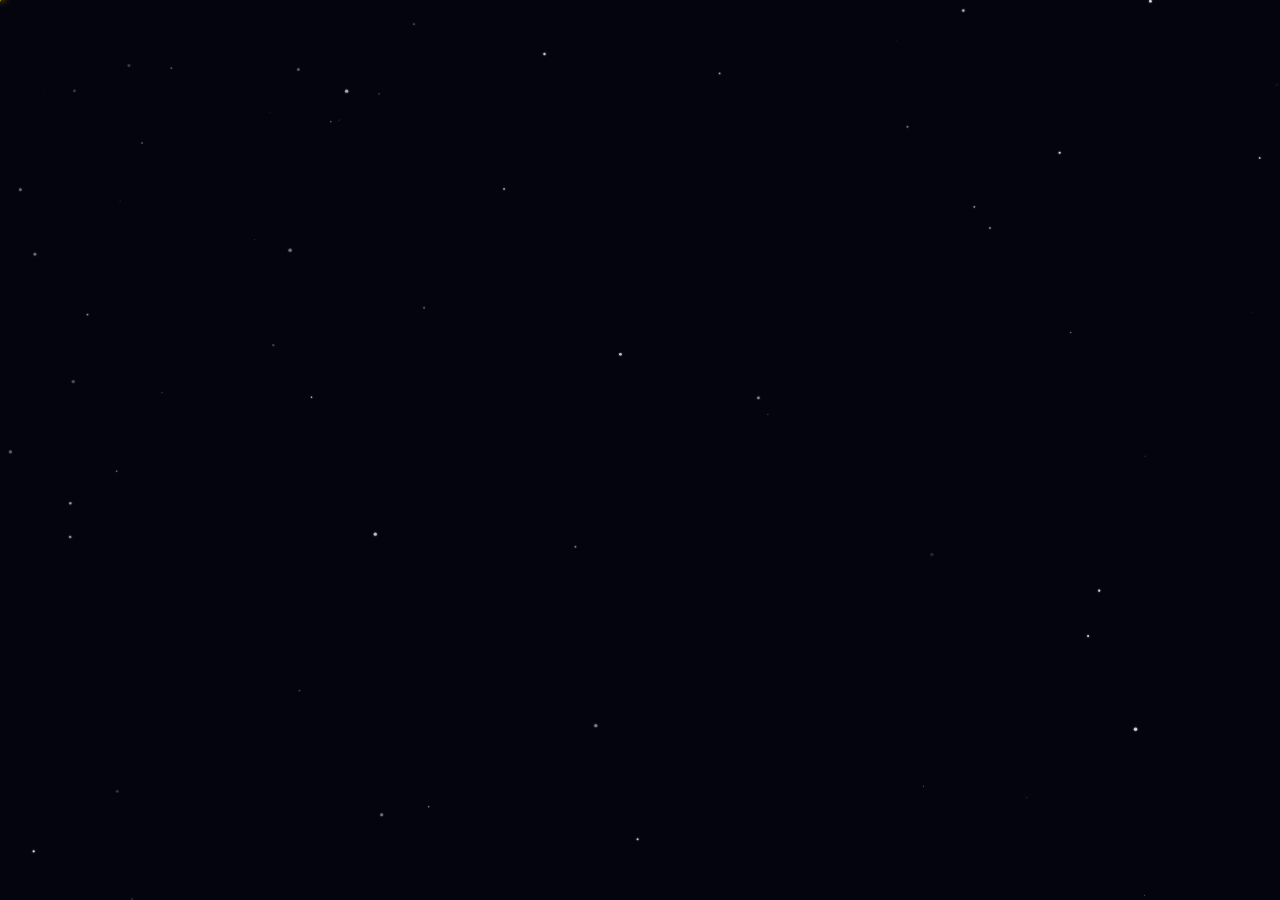
<file: index.html>
<!DOCTYPE html>
<html lang="en">
  <head>
    <meta charset="UTF-8" />
    <meta http-equiv="X-UA-Compatible" content="IE=edge" />
    <meta name="viewport" content="width=device-width, initial-scale=1.0" />
    <title>Happy Birthday</title>
    <link rel="stylesheet" href="style.css" />
  </head>
  <body>
    <canvas id="fx"></canvas>
    <div id="bloom"></div>
    <div id="cur">✦</div>

    <!-- ═══ PHASE 1: COSMOS ═══ -->
    <div class="ph on" id="p1">
      <div class="ct-wrap">
        <span class="ct-line" id="cl0">Di suatu sudut alam semesta ini...</span>
        <span class="ct-line" id="cl1"
          >sebuah bintang istimewa sedang bersinar...</span
        >
        <span class="ct-line" id="cl2">tepat hari ini. ✨</span>
      </div>
      <div class="tap-hint" id="tapHint">✦ &nbsp; ketuk layar &nbsp; ✦</div>
    </div>

    <!-- ═══ PHASE 2: IGNITION ═══ -->
    <div class="ph" id="p2">
      <p class="p2-title">Nyalakan Harapanmu 🕯️</p>
      <div class="cake-wrap">
        <svg id="cakeSvg" width="250" height="215" viewBox="0 0 250 215">
          <defs>
            <radialGradient id="gBot" cx="45%" cy="30%">
              <stop offset="0%" stop-color="#C8783A" />
              <stop offset="100%" stop-color="#7A380E" />
            </radialGradient>
            <radialGradient id="gTop" cx="45%" cy="30%">
              <stop offset="0%" stop-color="#EE80A2" />
              <stop offset="100%" stop-color="#A8305E" />
            </radialGradient>
            <radialGradient id="gMid" cx="45%" cy="30%">
              <stop offset="0%" stop-color="#D4A8F0" />
              <stop offset="100%" stop-color="#8040C0" />
            </radialGradient>
            <filter id="fglow" x="-50%" y="-50%" width="200%" height="200%">
              <feGaussianBlur stdDeviation="4" result="b" />
              <feMerge>
                <feMergeNode in="b" />
                <feMergeNode in="SourceGraphic" />
              </feMerge>
            </filter>
          </defs>

          <!-- Bottom tier -->
          <rect
            x="12"
            y="135"
            width="226"
            height="70"
            rx="11"
            fill="url(#gBot)"
          />
          <rect
            x="12"
            y="133"
            width="226"
            height="16"
            rx="7"
            fill="#FFBCD0"
            opacity=".88"
          />
          <ellipse
            cx="38"
            cy="135"
            rx="11"
            ry="7"
            fill="#FFD8E8"
            opacity=".75"
          />
          <ellipse cx="75" cy="137" rx="9" ry="6" fill="#FFD8E8" opacity=".7" />
          <ellipse
            cx="125"
            cy="135"
            rx="13"
            ry="8"
            fill="#FFD8E8"
            opacity=".8"
          />
          <ellipse
            cx="175"
            cy="137"
            rx="9"
            ry="6"
            fill="#FFD8E8"
            opacity=".7"
          />
          <ellipse
            cx="213"
            cy="135"
            rx="11"
            ry="7"
            fill="#FFD8E8"
            opacity=".75"
          />
          <text
            x="50"
            y="178"
            font-size="13"
            text-anchor="middle"
            fill="rgba(255,255,255,.7)"
          >
            ♥
          </text>
          <text
            x="95"
            y="172"
            font-size="11"
            text-anchor="middle"
            fill="rgba(255,255,255,.6)"
          >
            ✦
          </text>
          <text
            x="125"
            y="178"
            font-size="15"
            text-anchor="middle"
            fill="rgba(255,255,255,.82)"
          >
            🎂
          </text>
          <text
            x="155"
            y="172"
            font-size="11"
            text-anchor="middle"
            fill="rgba(255,255,255,.6)"
          >
            ✦
          </text>
          <text
            x="200"
            y="178"
            font-size="13"
            text-anchor="middle"
            fill="rgba(255,255,255,.7)"
          >
            ♥
          </text>

          <!-- Middle tier -->
          <rect
            x="38"
            y="80"
            width="174"
            height="58"
            rx="9"
            fill="url(#gMid)"
          />
          <rect
            x="38"
            y="78"
            width="174"
            height="14"
            rx="6"
            fill="#EDD8FF"
            opacity=".88"
          />
          <ellipse cx="58" cy="80" rx="8" ry="5" fill="#F5ECFF" opacity=".82" />
          <ellipse cx="95" cy="82" rx="7" ry="5" fill="#F5ECFF" opacity=".78" />
          <ellipse
            cx="125"
            cy="80"
            rx="9"
            ry="6"
            fill="#F5ECFF"
            opacity=".85"
          />
          <ellipse
            cx="156"
            cy="82"
            rx="7"
            ry="5"
            fill="#F5ECFF"
            opacity=".78"
          />
          <ellipse
            cx="193"
            cy="80"
            rx="8"
            ry="5"
            fill="#F5ECFF"
            opacity=".82"
          />
          <text
            x="80"
            y="114"
            font-size="11"
            text-anchor="middle"
            fill="rgba(255,255,255,.72)"
          >
            ★
          </text>
          <text
            x="125"
            y="118"
            font-size="13"
            text-anchor="middle"
            fill="rgba(255,255,255,.82)"
          >
            ✨
          </text>
          <text
            x="170"
            y="114"
            font-size="11"
            text-anchor="middle"
            fill="rgba(255,255,255,.72)"
          >
            ★
          </text>

          <!-- Top tier -->
          <rect
            x="65"
            y="36"
            width="120"
            height="48"
            rx="8"
            fill="url(#gTop)"
          />
          <rect
            x="65"
            y="34"
            width="120"
            height="13"
            rx="5"
            fill="#FFE8F2"
            opacity=".88"
          />
          <ellipse cx="82" cy="36" rx="7" ry="5" fill="#FFF0F5" opacity=".82" />
          <ellipse
            cx="105"
            cy="38"
            rx="6"
            ry="4"
            fill="#FFF0F5"
            opacity=".78"
          />
          <ellipse
            cx="125"
            cy="36"
            rx="7"
            ry="5"
            fill="#FFF0F5"
            opacity=".85"
          />
          <ellipse
            cx="145"
            cy="38"
            rx="6"
            ry="4"
            fill="#FFF0F5"
            opacity=".78"
          />
          <ellipse
            cx="168"
            cy="36"
            rx="7"
            ry="5"
            fill="#FFF0F5"
            opacity=".82"
          />
          <text
            x="125"
            y="68"
            font-size="13"
            text-anchor="middle"
            fill="rgba(255,255,255,.82)"
          >
            🎉
          </text>

          <!-- 5 Candles  cx: 76,97,120,150,173 -->
          <!-- Candle 0 -->
          <rect x="72" y="3" width="8" height="34" rx="3" fill="#FF6B9D" />
          <line
            x1="76"
            y1="3"
            x2="76"
            y2="-3"
            stroke="#555"
            stroke-width="1.5"
            stroke-linecap="round"
          />
          <g id="fl0" class="fl" filter="url(#fglow)">
            <ellipse
              cx="76"
              cy="-8"
              rx="5.5"
              ry="7.5"
              fill="#FF9F2A"
              opacity=".88"
            />
            <ellipse cx="76" cy="-8" rx="3.2" ry="5.5" fill="#FFE060" />
            <ellipse cx="76" cy="-6" rx="2" ry="2.5" fill="#FFF" />
          </g>
          <g id="sm0" opacity="0" style="transition: opacity 0.4s">
            <line
              x1="76"
              y1="-15"
              x2="74"
              y2="-28"
              stroke="rgba(210,210,210,.55)"
              stroke-width="2.5"
              stroke-linecap="round"
            />
          </g>

          <!-- Candle 1 -->
          <rect x="93" y="3" width="8" height="34" rx="3" fill="#FFD700" />
          <line
            x1="97"
            y1="3"
            x2="97"
            y2="-3"
            stroke="#555"
            stroke-width="1.5"
            stroke-linecap="round"
          />
          <g id="fl1" class="fl" filter="url(#fglow)">
            <ellipse
              cx="97"
              cy="-8"
              rx="5.5"
              ry="7.5"
              fill="#FF9F2A"
              opacity=".88"
            />
            <ellipse cx="97" cy="-8" rx="3.2" ry="5.5" fill="#FFE060" />
            <ellipse cx="97" cy="-6" rx="2" ry="2.5" fill="#FFF" />
          </g>
          <g id="sm1" opacity="0" style="transition: opacity 0.4s">
            <line
              x1="97"
              y1="-15"
              x2="95"
              y2="-28"
              stroke="rgba(210,210,210,.55)"
              stroke-width="2.5"
              stroke-linecap="round"
            />
          </g>

          <!-- Candle 2 -->
          <rect x="116" y="3" width="8" height="34" rx="3" fill="#00CEC9" />
          <line
            x1="120"
            y1="3"
            x2="120"
            y2="-3"
            stroke="#555"
            stroke-width="1.5"
            stroke-linecap="round"
          />
          <g id="fl2" class="fl" filter="url(#fglow)">
            <ellipse
              cx="120"
              cy="-8"
              rx="5.5"
              ry="7.5"
              fill="#FF9F2A"
              opacity=".88"
            />
            <ellipse cx="120" cy="-8" rx="3.2" ry="5.5" fill="#FFE060" />
            <ellipse cx="120" cy="-6" rx="2" ry="2.5" fill="#FFF" />
          </g>
          <g id="sm2" opacity="0" style="transition: opacity 0.4s">
            <line
              x1="120"
              y1="-15"
              x2="118"
              y2="-28"
              stroke="rgba(210,210,210,.55)"
              stroke-width="2.5"
              stroke-linecap="round"
            />
          </g>

          <!-- Candle 3 -->
          <rect x="146" y="3" width="8" height="34" rx="3" fill="#BF5FFF" />
          <line
            x1="150"
            y1="3"
            x2="150"
            y2="-3"
            stroke="#555"
            stroke-width="1.5"
            stroke-linecap="round"
          />
          <g id="fl3" class="fl" filter="url(#fglow)">
            <ellipse
              cx="150"
              cy="-8"
              rx="5.5"
              ry="7.5"
              fill="#FF9F2A"
              opacity=".88"
            />
            <ellipse cx="150" cy="-8" rx="3.2" ry="5.5" fill="#FFE060" />
            <ellipse cx="150" cy="-6" rx="2" ry="2.5" fill="#FFF" />
          </g>
          <g id="sm3" opacity="0" style="transition: opacity 0.4s">
            <line
              x1="150"
              y1="-15"
              x2="148"
              y2="-28"
              stroke="rgba(210,210,210,.55)"
              stroke-width="2.5"
              stroke-linecap="round"
            />
          </g>

          <!-- Candle 4 -->
          <rect x="169" y="3" width="8" height="34" rx="3" fill="#FF6348" />
          <line
            x1="173"
            y1="3"
            x2="173"
            y2="-3"
            stroke="#555"
            stroke-width="1.5"
            stroke-linecap="round"
          />
          <g id="fl4" class="fl" filter="url(#fglow)">
            <ellipse
              cx="173"
              cy="-8"
              rx="5.5"
              ry="7.5"
              fill="#FF9F2A"
              opacity=".88"
            />
            <ellipse cx="173" cy="-8" rx="3.2" ry="5.5" fill="#FFE060" />
            <ellipse cx="173" cy="-6" rx="2" ry="2.5" fill="#FFF" />
          </g>
          <g id="sm4" opacity="0" style="transition: opacity 0.4s">
            <line
              x1="173"
              y1="-15"
              x2="171"
              y2="-28"
              stroke="rgba(210,210,210,.55)"
              stroke-width="2.5"
              stroke-linecap="round"
            />
          </g>
        </svg>
      </div>
      <div class="blow-row">
        <button class="blwBtn" id="blwBtn">💨 &nbsp; Tiup Satu Lilin</button>
        <span class="cnt-lbl" id="cntLbl">5 lilin tersisa</span>
      </div>
    </div>

    <!-- ═══ PHASE 3: BALLOON POP ═══ -->
    <div class="ph" id="p3">
      <p class="p3-hdr">🎈 &nbsp; Pop semua balon untuk melihat doanya!</p>
      <div id="blnField"></div>
      <p class="p3-ctr" id="p3Ctr">12 balon tersisa</p>
    </div>

    <!-- ═══ PHASE 4: THE LETTER ═══ -->
    <div class="ph" id="p4">
      <div class="env-scene" id="envScene">
        <div class="env-outer" id="envOuter">
          <div class="env-3d" id="env3d">
            <div class="env-body"></div>
            <div class="env-flap" id="envFlap">
              <div class="flap-f"></div>
              <div class="flap-b"></div>
            </div>
            <div class="env-l"></div>
            <div class="env-r"></div>
            <div class="env-b"></div>
            <div class="ltr-peek">Spesial Mba lulu Marcomm</div>
          </div>
        </div>
        <p class="env-hint" id="envHint">✦ &nbsp; ketuk amplop &nbsp; ✦</p>
      </div>
      <div class="ltr-full" id="ltrFull">
        <div class="ltr-lines"></div>
        <div class="ltr-h">A Little Reminder for Mba Lulu</div>
        <div class="ltr-body" id="ltrBody"><span class="cursor-tw"></span></div>
        <div class="ltr-sig" id="ltrSig">Keep being you. 🤙🏻</div>
        <button class="ltr-btn" id="ltrBtn" onclick="goPhase(4)">
          ✨ &nbsp; Menuju Grand Finale &nbsp; ✨
        </button>
      </div>
    </div>

    <!-- ═══ PHASE 5: GRAND FINALE ═══ -->
    <div class="ph" id="p5">
      <p class="fin-sub">✦ &nbsp; selamat ulang tahun &nbsp; ✦</p>
      <div class="fin-name" id="finName">
        Special Happy Birthday Portal : Mba Lulu
      </div>
      <h1 class="fin-big">Happy<br />Birthday!</h1>
      <p class="fin-wish">
        Semoga amal ibadah meningkat serta membawa mimpi yang guedee,<br />dan
        moga tahun ini penuh dengan hari hari tenang tanpa tumpukan kerjaan
        xiixixixii.
      </p>
      <button class="fin-restart" onclick="location.reload()">
        ↺ &nbsp; Mulai ulang
      </button>
    </div>
    <script src="main.js"></script>
  </body>
</html>
</file>
<file: style.css>
* {
  margin: 0;
  padding: 0;
  box-sizing: border-box;
  -webkit-tap-highlight-color: transparent;
}
:root {
  --gold: #ffd700;
  --rose: #ff6bad;
  --cyan: #00f5ff;
  --violet: #bf5fff;
  --bg: #04040e;
}
html,
body {
  width: 100%;
  height: 100%;
  overflow: hidden;
  background: var(--bg);
  touch-action: manipulation;
  -webkit-user-select: none;
  user-select: none;
}

#fx {
  position: fixed;
  inset: 0;
  width: 100%;
  height: 100%;
  z-index: 0;
  pointer-events: none;
}
#bloom {
  position: fixed;
  inset: 0;
  background: #fff;
  opacity: 0;
  pointer-events: none;
  z-index: 200;
  transition: opacity 0.35s ease;
}
#bloom.on {
  opacity: 1;
}

#cur {
  position: fixed;
  width: 22px;
  height: 22px;
  pointer-events: none;
  z-index: 9999;
  transform: translate(-50%, -50%);
  display: none;
  color: var(--gold);
  font-size: 16px;
  line-height: 1;
  text-align: center;
  text-shadow: 0 0 8px var(--gold);
}
@media (pointer: fine) {
  body {
    cursor: none;
  }
  #cur {
    display: block;
  }
}

/* ── Phase System ── */
.ph {
  position: fixed;
  inset: 0;
  display: flex;
  flex-direction: column;
  align-items: center;
  justify-content: center;
  opacity: 0;
  pointer-events: none;
  transition: opacity 0.75s;
  z-index: 10;
  gap: clamp(10px, 2.5vh, 20px);
  padding: clamp(16px, 4vw, 32px);
}
.ph.on {
  opacity: 1;
  pointer-events: all;
}

/* ══════════════════════════════════════════
   PHASE 1 — THE COSMOS
══════════════════════════════════════════ */
#p1 {
  background: transparent;
  gap: 0;
}
.ct-wrap {
  max-width: 580px;
  text-align: center;
  padding: 0 clamp(18px, 5vw, 48px);
}
.ct-line {
  display: block;
  font-family: "Cormorant Garamond", serif;
  font-style: italic;
  font-size: clamp(1rem, 3.2vw, 1.55rem);
  color: rgba(255, 255, 255, 0);
  line-height: 2.1;
  transition: color 1.2s, opacity 1.2s;
  opacity: 0;
}
.ct-line.vis {
  color: rgba(255, 255, 255, 0.82);
  opacity: 1;
}
.tap-hint {
  position: absolute;
  bottom: 8vh;
  font-family: "Outfit", sans-serif;
  font-size: clamp(0.72rem, 1.8vw, 0.9rem);
  color: rgba(255, 255, 255, 0.28);
  letter-spacing: 0.38em;
  text-transform: uppercase;
  opacity: 0;
  transition: opacity 1s;
}
.tap-hint.vis {
  opacity: 1;
  animation: blink 2.6s ease-in-out infinite;
}
@keyframes blink {
  0%,
  100% {
    opacity: 0.22;
  }
  55% {
    opacity: 0.82;
  }
}

/* ══════════════════════════════════════════
   PHASE 2 — THE IGNITION
══════════════════════════════════════════ */
#p2 {
  background: radial-gradient(
    ellipse at 50% 100%,
    rgba(255, 140, 0, 0.06),
    transparent 70%
  );
}
.p2-title {
  font-family: "Playfair Display", serif;
  font-size: clamp(1.1rem, 3.5vw, 1.65rem);
  color: rgba(255, 255, 255, 0.82);
  animation: fadeUp 0.85s ease forwards;
}
.cake-wrap {
  animation: slideUp 0.9s cubic-bezier(0.15, 0.85, 0.3, 1) forwards;
}
#cakeSvg {
  overflow: visible;
  filter: drop-shadow(0 20px 40px rgba(0, 0, 0, 0.55));
}

/* flame flicker */
.fl {
  transform-origin: 50% 100%;
  animation: flA 0.18s ease-in-out infinite alternate;
}
.fl:nth-child(even) {
  animation-name: flB;
  animation-duration: 0.14s;
}
@keyframes flA {
  0% {
    transform: scaleX(1) scaleY(1) rotate(-2.5deg);
  }
  100% {
    transform: scaleX(0.82) scaleY(1.1) rotate(3deg);
  }
}
@keyframes flB {
  0% {
    transform: scaleX(0.88) scaleY(1.05) rotate(2deg);
  }
  100% {
    transform: scaleX(1.06) scaleY(0.9) rotate(-3.5deg);
  }
}

.blow-row {
  display: flex;
  flex-direction: column;
  align-items: center;
  gap: 10px;
}
.blwBtn {
  font-family: "Outfit", sans-serif;
  font-size: clamp(0.88rem, 2.5vw, 1.05rem);
  color: #fff;
  background: rgba(255, 255, 255, 0.07);
  border: 1.5px solid rgba(255, 255, 255, 0.18);
  border-radius: 50px;
  padding: 11px 32px;
  cursor: pointer;
  transition: background 0.2s, transform 0.15s;
  touch-action: manipulation;
}
.blwBtn:active {
  background: rgba(255, 255, 255, 0.18);
  transform: scale(0.95);
}
.blwBtn.done {
  opacity: 0.35;
  pointer-events: none;
}
.cnt-lbl {
  font-family: "Outfit", sans-serif;
  font-size: 0.78rem;
  color: rgba(255, 255, 255, 0.32);
  letter-spacing: 0.14em;
}

/* ══════════════════════════════════════════
   PHASE 3 — BALLOON POP
══════════════════════════════════════════ */
#p3 {
  overflow: hidden;
}
.p3-hdr {
  font-family: "Playfair Display", serif;
  font-size: clamp(1rem, 3vw, 1.5rem);
  color: rgba(255, 255, 255, 0.78);
  position: absolute;
  top: 6vh;
  text-align: center;
  pointer-events: none;
  padding: 0 1rem;
}
.p3-ctr {
  position: absolute;
  bottom: 6vh;
  font-family: "Outfit", sans-serif;
  font-size: 0.78rem;
  color: rgba(255, 255, 255, 0.32);
  letter-spacing: 0.14em;
  pointer-events: none;
}
.bln {
  position: absolute;
  cursor: pointer;
  will-change: transform;
}
.bln svg {
  display: block;
  overflow: visible;
  transition: transform 0.12s;
}
.bln:active svg {
  transform: scale(0.85);
}

.wish-txt {
  position: fixed;
  pointer-events: none;
  z-index: 60;
  font-family: "Great Vibes", cursive;
  font-size: clamp(1.05rem, 2.8vw, 1.55rem);
  color: #fff;
  text-align: center;
  line-height: 1.5;
  max-width: 175px;
  transform: translate(-50%, -50%);
  animation: wishUp 3.4s ease-out forwards;
}
@keyframes wishUp {
  0% {
    opacity: 0;
    transform: translate(-50%, -50%) scale(0.65);
  }
  14% {
    opacity: 1;
    transform: translate(-50%, -75%) scale(1.05);
  }
  75% {
    opacity: 0.9;
    transform: translate(-50%, -200%) scale(1);
  }
  100% {
    opacity: 0;
    transform: translate(-50%, -250%) scale(0.88);
  }
}

/* ══════════════════════════════════════════
   PHASE 4 — THE LETTER
══════════════════════════════════════════ */
#p4 {
  background: linear-gradient(145deg, #08081a, #12092c);
}
.env-scene {
  display: flex;
  flex-direction: column;
  align-items: center;
  gap: 20px;
}
.env-outer {
  width: clamp(200px, 52vw, 296px);
  cursor: pointer;
  perspective: 900px;
  position: relative;
}
.env-3d {
  position: relative;
  width: 100%;
  padding-bottom: 63%;
  transform-style: preserve-3d;
  transition: transform 0.72s cubic-bezier(0.4, 0, 0.2, 1);
}
.env-3d.tilt {
  transform: rotateX(-22deg) scale(0.86) translateY(-14px);
}
.env-body {
  position: absolute;
  inset: 0;
  background: linear-gradient(130deg, #c8a96c, #ead8ac, #d6bb7c);
  border-radius: 3px 3px 7px 7px;
  box-shadow: 0 18px 55px rgba(0, 0, 0, 0.62);
}
.env-flap {
  position: absolute;
  top: 0;
  left: 0;
  right: 0;
  height: 52%;
  transform-origin: top;
  transform-style: preserve-3d;
  transition: transform 0.76s cubic-bezier(0.4, 0, 0.2, 1) 0.14s;
  z-index: 5;
}
.env-flap.open {
  transform: rotateX(-172deg);
}
.flap-f {
  position: absolute;
  inset: 0;
  background: linear-gradient(155deg, #d6b462, #a88030);
  clip-path: polygon(0 0, 50% 80%, 100% 0);
  border-radius: 3px 3px 0 0;
}
.flap-b {
  position: absolute;
  inset: 0;
  background: linear-gradient(155deg, #ead8ac, #c8a96c);
  clip-path: polygon(0 0, 50% 80%, 100% 0);
  transform: rotateX(180deg);
}
.env-l {
  position: absolute;
  bottom: 0;
  left: 0;
  width: 52%;
  height: 52%;
  background: linear-gradient(120deg, #c2a262, #af8242);
  clip-path: polygon(0 0, 100% 48%, 0 100%);
}
.env-r {
  position: absolute;
  bottom: 0;
  right: 0;
  width: 52%;
  height: 52%;
  background: linear-gradient(120deg, #af8242, #c2a262);
  clip-path: polygon(0 48%, 100% 0, 100% 100%);
}
.env-b {
  position: absolute;
  bottom: 0;
  left: 0;
  right: 0;
  height: 52%;
  background: linear-gradient(180deg, #c8a96c, #a27a44);
  clip-path: polygon(0 100%, 50% 42%, 100% 100%);
}
.ltr-peek {
  position: absolute;
  bottom: 18%;
  left: 11%;
  right: 11%;
  opacity: 0;
  transform: translateY(18px);
  transition: opacity 0.5s 0.65s, transform 0.5s 0.65s;
  z-index: 2;
  background: linear-gradient(155deg, #fffef5, #fff8e5);
  border-radius: 3px;
  padding: 11px;
  text-align: center;
  font-family: "Great Vibes", cursive;
  font-size: clamp(0.82rem, 2.2vw, 1.05rem);
  color: #7a5530;
  box-shadow: 0 4px 16px rgba(0, 0, 0, 0.28);
}
.env-3d.tilt .ltr-peek {
  opacity: 1;
  transform: translateY(-80%);
}
.env-hint {
  font-family: "Outfit", sans-serif;
  font-size: clamp(0.72rem, 1.8vw, 0.88rem);
  color: rgba(255, 255, 255, 0.28);
  letter-spacing: 0.22em;
  animation: blink 2.4s ease-in-out infinite;
}

/* Full Letter */
.ltr-full {
  display: none;
  width: min(530px, 88vw);
  max-height: 82vh;
  overflow-y: auto;
  background: linear-gradient(155deg, #fffef5, #fff8e5);
  border-radius: 13px;
  padding: clamp(18px, 5vw, 38px);
  box-shadow: 0 28px 80px rgba(0, 0, 0, 0.78);
  position: relative;
  animation: popIn 0.78s ease forwards;
}
.ltr-full::-webkit-scrollbar {
  width: 3px;
}
.ltr-full::-webkit-scrollbar-thumb {
  background: rgba(139, 69, 19, 0.2);
  border-radius: 2px;
}
@keyframes popIn {
  from {
    opacity: 0;
    transform: scale(0.87) translateY(22px);
  }
  to {
    opacity: 1;
    transform: none;
  }
}
.ltr-lines {
  position: absolute;
  inset: 0;
  background-image: repeating-linear-gradient(
    transparent,
    transparent 27px,
    rgba(175, 145, 105, 0.18) 27px,
    rgba(175, 145, 105, 0.18) 28px
  );
  background-position: 0 36px;
  border-radius: 13px;
  pointer-events: none;
}
.ltr-h {
  font-family: "Great Vibes", cursive;
  font-size: clamp(2rem, 6vw, 3rem);
  color: #7a4010;
  text-align: center;
  margin-bottom: 14px;
  text-shadow: 0 2px 5px rgba(122, 64, 16, 0.18);
}
.ltr-body {
  font-family: "Cormorant Garamond", serif;
  font-size: clamp(0.9rem, 2.3vw, 1.1rem);
  color: #5c3c1c;
  line-height: 2;
  position: relative;
  z-index: 1;
  min-height: 100px;
}
.cursor-tw {
  display: inline-block;
  width: 1px;
  height: 1.1em;
  background: #5c3c1c;
  vertical-align: text-bottom;
  animation: twBlink 0.7s step-end infinite;
  margin-left: 1px;
}
@keyframes twBlink {
  0%,
  100% {
    opacity: 1;
  }
  50% {
    opacity: 0;
  }
}
.ltr-sig {
  font-family: "Great Vibes", cursive;
  font-size: clamp(1.4rem, 4vw, 2.2rem);
  color: #7a4010;
  text-align: right;
  margin-top: 14px;
  opacity: 0;
  transition: opacity 0.8s;
}
.ltr-sig.show {
  opacity: 1;
}
.ltr-btn {
  display: block;
  margin: 18px auto 0;
  font-family: "Outfit", sans-serif;
  font-size: 0.9rem;
  color: #7a4010;
  background: rgba(122, 64, 16, 0.07);
  border: 1.5px solid rgba(122, 64, 16, 0.2);
  border-radius: 50px;
  padding: 10px 28px;
  cursor: pointer;
  opacity: 0;
  transition: opacity 0.5s, background 0.2s, transform 0.15s;
  pointer-events: none;
}
.ltr-btn.show {
  opacity: 1;
  pointer-events: all;
}
.ltr-btn:active {
  transform: scale(0.96);
  background: rgba(122, 64, 16, 0.14);
}
.flwr {
  position: absolute;
  pointer-events: none;
  opacity: 0;
  transform: scale(0) rotate(-120deg);
  transition: opacity 0.6s, transform 0.6s;
}
.flwr.show {
  opacity: 1;
  transform: scale(1) rotate(0deg);
}

/* ══════════════════════════════════════════
   PHASE 5 — GRAND FINALE
══════════════════════════════════════════ */
#p5 {
}
.fin-sub {
  font-family: "Outfit", sans-serif;
  font-weight: 300;
  font-size: clamp(0.72rem, 1.8vw, 0.9rem);
  color: rgba(255, 255, 255, 0.32);
  letter-spacing: 0.45em;
  text-transform: uppercase;
  animation: fadeUp 0.8s 0.2s ease both;
}
.fin-name {
  font-family: "Playfair Display", serif;
  font-size: clamp(1.8rem, 7vw, 4.5rem);
  font-weight: 900;
  text-align: center;
  color: var(--gold);
  text-shadow: 0 0 28px rgba(255, 215, 0, 0.5), 0 0 55px rgba(255, 215, 0, 0.22);
  animation: fadeUp 0.8s 0.45s ease both,
    nGlow 3.2s 1.4s ease-in-out infinite alternate;
  line-height: 1.15;
}
@keyframes nGlow {
  0% {
    text-shadow: 0 0 28px rgba(255, 215, 0, 0.55),
      0 0 55px rgba(255, 215, 0, 0.25);
  }
  100% {
    text-shadow: 0 0 48px rgba(255, 215, 0, 0.92),
      0 0 90px rgba(255, 215, 0, 0.48), 0 0 130px rgba(255, 107, 173, 0.22);
  }
}
.fin-big {
  font-family: "Playfair Display", serif;
  font-size: clamp(2.6rem, 10vw, 6.5rem);
  font-weight: 900;
  line-height: 1;
  text-align: center;
  background: linear-gradient(
    90deg,
    #ffd700,
    #ff6bad,
    #00f5ff,
    #bf5fff,
    #ffd700
  );
  background-size: 300%;
  -webkit-background-clip: text;
  -webkit-text-fill-color: transparent;
  background-clip: text;
  animation: fadeUp 0.8s 0.65s ease both, gAnim 4s 1.5s linear infinite;
}
@keyframes gAnim {
  0% {
    background-position: 0%;
  }
  100% {
    background-position: 300%;
  }
}
.fin-wish {
  font-family: "Cormorant Garamond", serif;
  font-style: italic;
  font-size: clamp(0.9rem, 2.6vw, 1.3rem);
  color: rgba(255, 255, 255, 0.58);
  text-align: center;
  max-width: 480px;
  animation: fadeUp 0.8s 0.85s ease both;
  line-height: 1.9;
}
.fin-restart {
  font-family: "Outfit", sans-serif;
  font-size: 0.82rem;
  color: rgba(255, 255, 255, 0.22);
  background: none;
  border: 1px solid rgba(255, 255, 255, 0.1);
  border-radius: 50px;
  padding: 8px 22px;
  cursor: pointer;
  animation: fadeUp 0.8s 1.1s ease both;
  transition: all 0.25s;
  margin-top: 6px;
}
.fin-restart:hover {
  color: rgba(255, 255, 255, 0.55);
  border-color: rgba(255, 255, 255, 0.28);
}

/* ── Shared Keyframes ── */
@keyframes fadeUp {
  from {
    opacity: 0;
    transform: translateY(24px);
  }
  to {
    opacity: 1;
    transform: none;
  }
}
@keyframes slideUp {
  from {
    opacity: 0;
    transform: translateY(90px);
  }
  to {
    opacity: 1;
    transform: none;
  }
}
@keyframes fadeIn {
  from {
    opacity: 0;
  }
  to {
    opacity: 1;
  }
}
</file>
